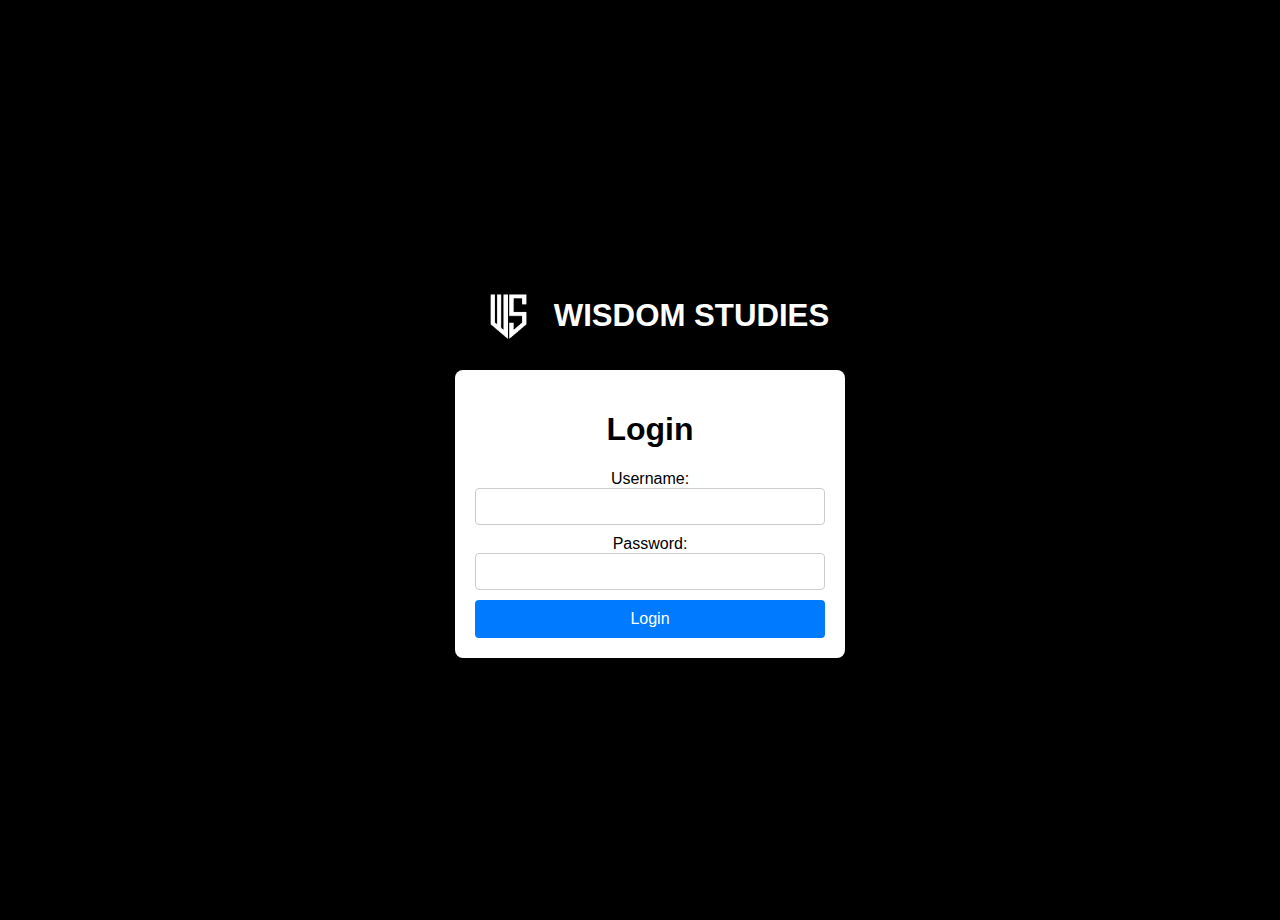
<file: index.html>
<!DOCTYPE html>
<html>

<head>
    <meta name="viewport" content="width=device-width, initial-scale=1.0">
    <title>Login</title>
    <link rel="icon" href="img/logo.jpg">
    <style>
        header {
            background-color: black;
            color: white;
            padding: 10px;
        }

        nav {
            display: flex;
            justify-content: center;
            align-items: center;
        }

        .logo {
            display: flex;
        }

        .heading {
            font-size: 1.3rem;
            text-align: center;
            float: center;
        }

        .logo img {
            max-height: 50px;
            margin-right: 10px;
        }
        

        body {
            padding: 10px;
            font-family: Arial, sans-serif;
            background-color: black;
            display: flex;
            flex-direction: column;
            justify-content: center;
            align-items: center;
            height: 100vh;
            margin: 0;
            width: 100%;
        }

        .login-container {
            background-color: white;
            border-radius: 8px;
            box-shadow: 0px 2px 5px rgba(0, 0, 0, 0.1);
            width: 100%;
            text-align: center;
            max-width: 350px;
            margin: 0 auto;
            padding: 20px;
        }

        .login-form {
            display: flex;
            flex-direction: column;
        }

        .login-input {
            border: 1px solid #ccc;
            border-radius: 4px;
            padding: 10px;
            margin-bottom: 10px;
        }

        .login-button {
            padding: 10px;
            background-color: #007bff;
            color: white;
            border: none;
            border-radius: 4px;
            cursor: pointer;
        }
        .alert {
            background-color: #f44336;
            color: white;
            padding: 15px;
            border-radius: 5px;
            margin-top: 15px;
            display: none;
        }
    </style>
</head>

<body>
    <header>
        <nav>
            <div class="logo">
                <img src="img/logo.jpg" alt="Wisdom Studies Logo">
                
            </div>
            <div class="heading">
                <h2>WISDOM STUDIES</h2>
            </div>
            
        </nav>
    </header>

    <div class="login-container">
        <h1>Login</h1>
        <div class="login-form">
            <label for="username">Username:</label>
            <input class="login-input" type="text" id="username" name="username" required>

            <label for="password">Password:</label>
            <input class="login-input" type="password" id="password" name="password" required>

            <a class="login-button" onclick="login()">Login</a>
        </div>
        <div class="alert" id="alert">
            Invalid username or password. Please try again.
        </div>
    </div>

    <script src='main.js'></script>

</body>

</html>
</file>
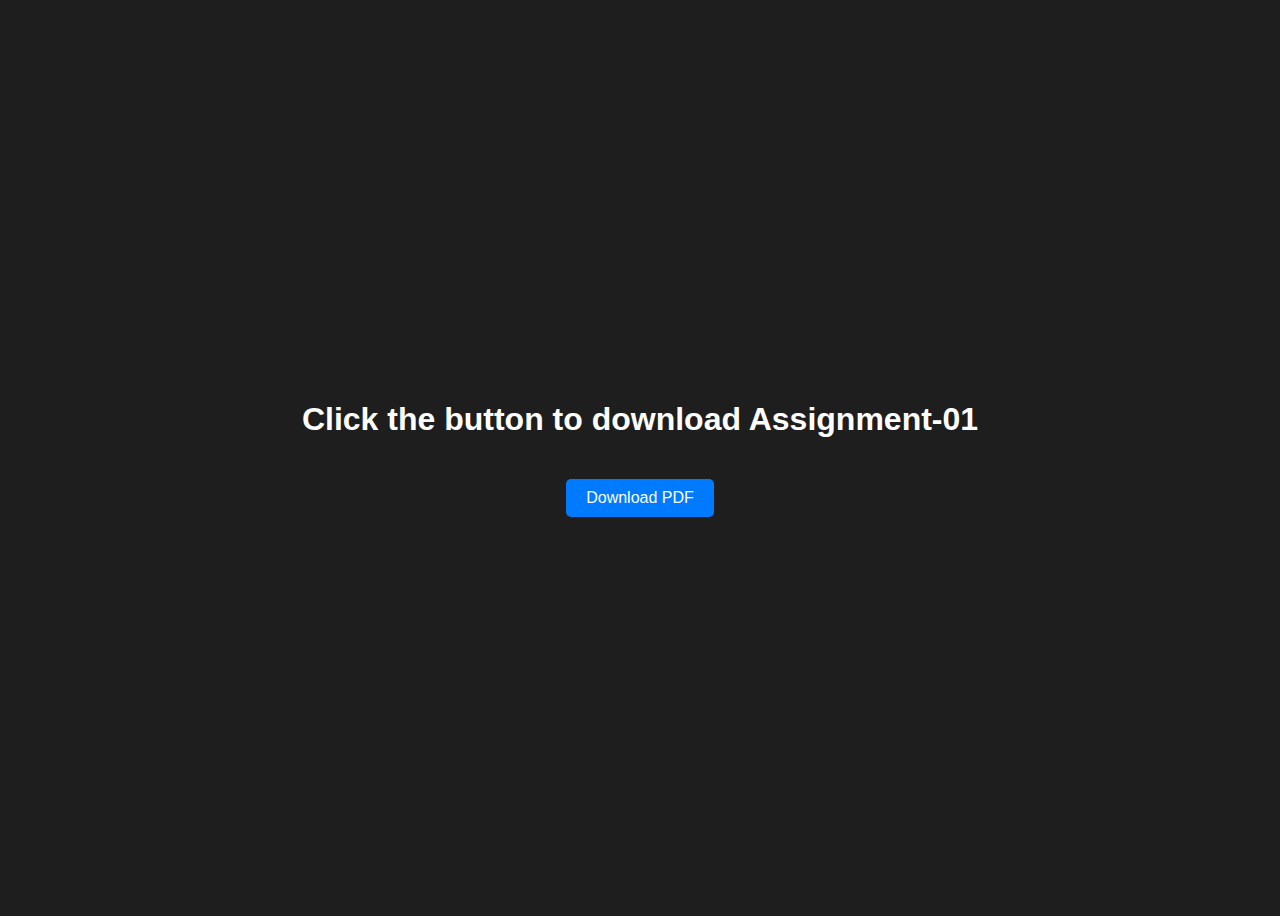
<file: a01.html>
<!DOCTYPE html>
<html>
<head>
    <meta charset="UTF-8">
    <meta name="viewport" content="width=device-width, initial-scale=1.0">
    <title>Download PDF</title>
    <style>
        body {
            font-family: Arial, sans-serif;
            background-color: #1e1e1e; /* Dark background color */
            color: #fff; /* Text color */
            display: flex;
            flex-direction: column;
            justify-content: center;
            align-items: center;
            height: 100vh; /* 100% viewport height for full-page display */
        }

        h1 {
            color: #fff; /* Header text color */
        }

        a {
            display: inline-block;
            padding: 10px 20px;
            margin: 20px;
            background-color: #007bff; /* Blue button background color */
            color: #fff; /* Button text color */
            text-decoration: none;
            border-radius: 5px;
            transition: background-color 0.3s ease;
        }

        a:hover {
            background-color: #0056b3; /* Darker blue on hover */
        }
    </style>
</head>
<body>
    <h1>Click the button to download Assignment-01</h1>
    <a href="Maths Crash Fall23/Assignments/Assignment-01.pdf" download="Assignment-01.pdf">Download PDF</a>
</body>
</html>
</file>
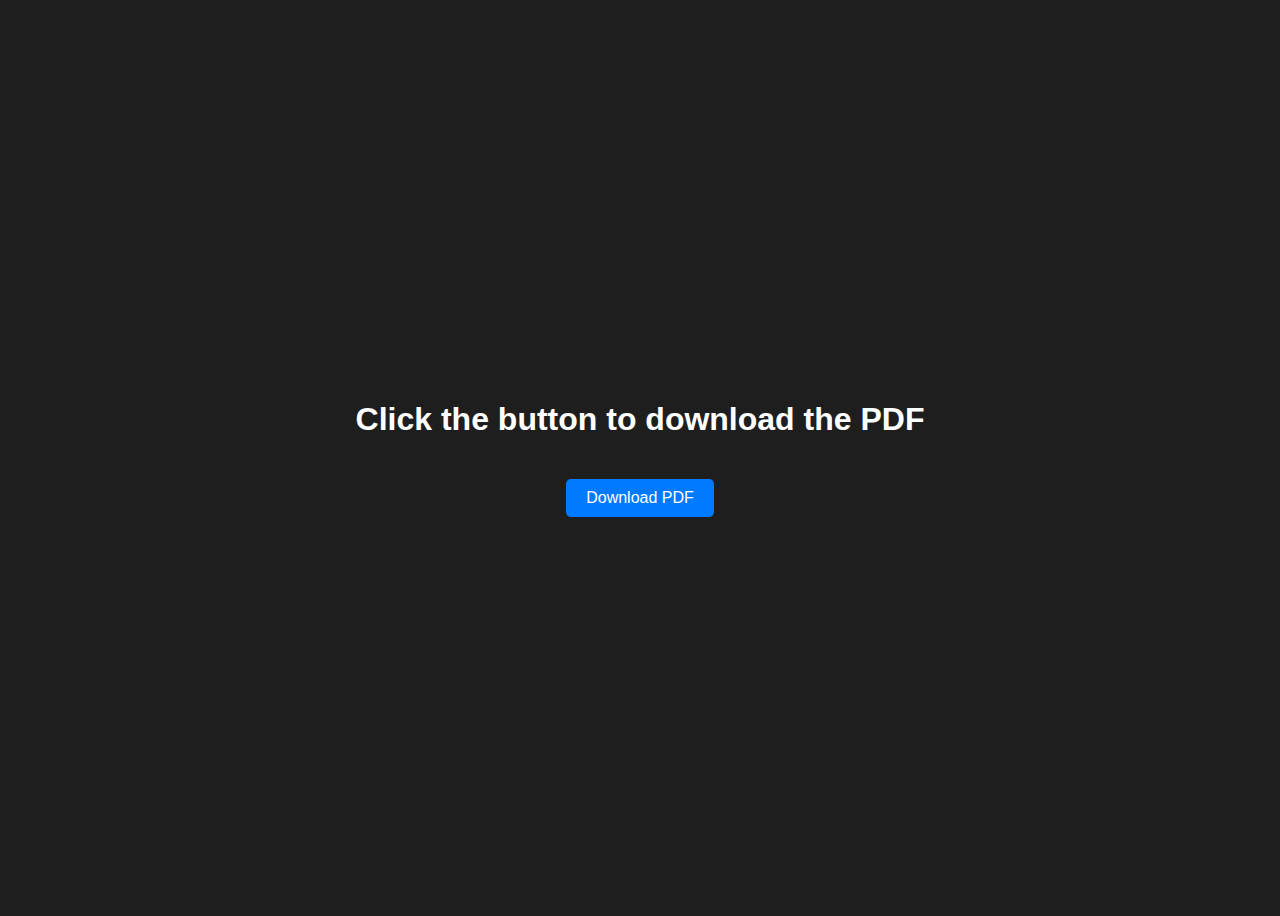
<file: aftabGrades.html>
<!DOCTYPE html>
<html>
<head>
    <meta charset="UTF-8">
    <meta name="viewport" content="width=device-width, initial-scale=1.0">
    <title>Download PDF</title>
    <style>
        body {
            font-family: Arial, sans-serif;
            background-color: #1e1e1e; /* Dark background color */
            color: #fff; /* Text color */
            display: flex;
            flex-direction: column;
            justify-content: center;
            align-items: center;
            height: 100vh; /* 100% viewport height for full-page display */
        }

        h1 {
            color: #fff; /* Header text color */
        }

        a {
            display: inline-block;
            padding: 10px 20px;
            margin: 20px;
            background-color: #007bff; /* Blue button background color */
            color: #fff; /* Button text color */
            text-decoration: none;
            border-radius: 5px;
            transition: background-color 0.3s ease;
        }

        a:hover {
            background-color: #0056b3; /* Darker blue on hover */
        }
    </style>
</head>
<body>
    <h1>Click the button to download the PDF</h1>
    <a href="grades/Aftab Hussain.pdf" download="Aftab Hussain.pdf">Download PDF</a>
</body>
</html>
</file>
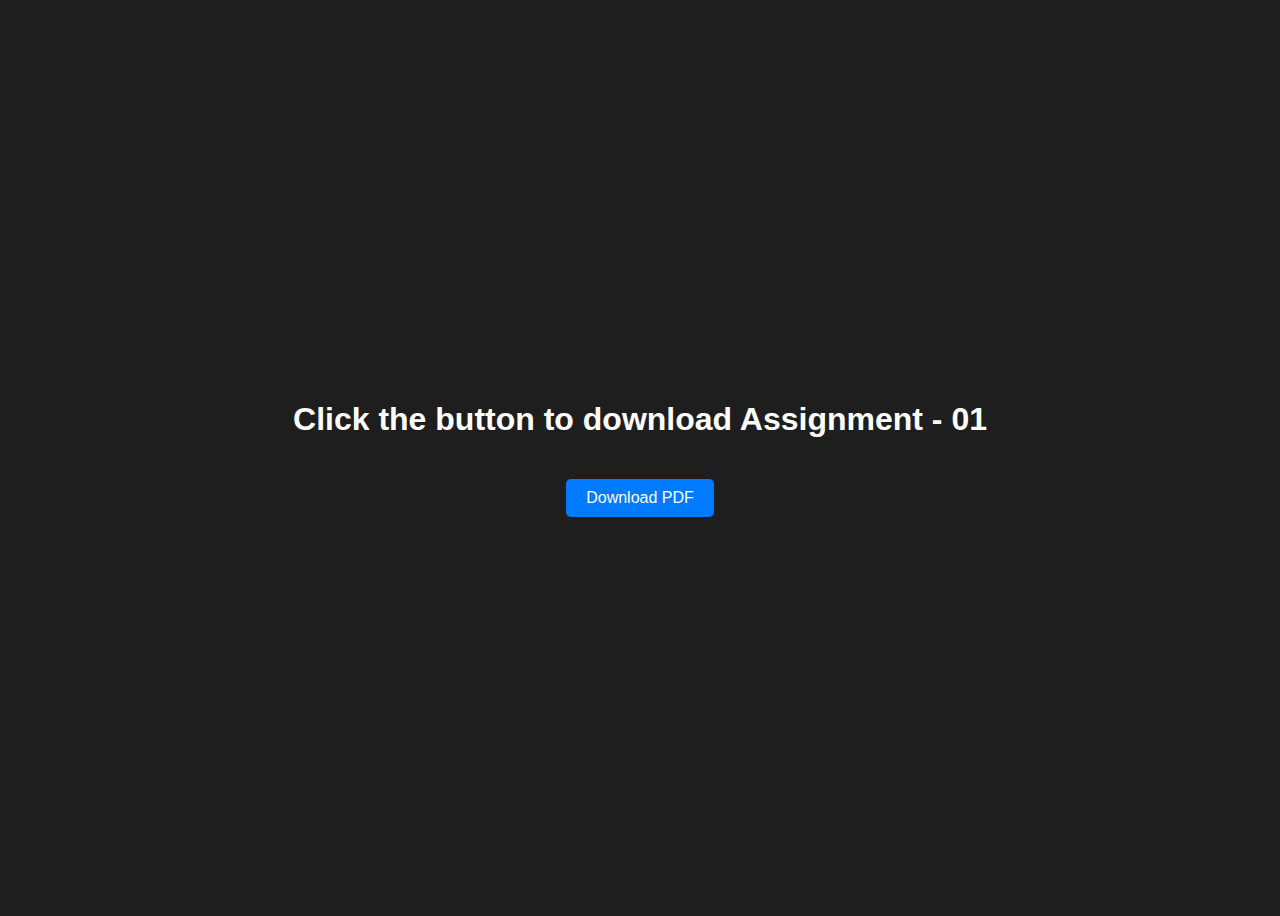
<file: assignment1.html>
<!DOCTYPE html>
<html>
<head>
    <meta charset="UTF-8">
    <meta name="viewport" content="width=device-width, initial-scale=1.0">
    <title>Assignment 01</title>
    <style>
        body {
            font-family: Arial, sans-serif;
            background-color: #1e1e1e; /* Dark background color */
            color: #fff; /* Text color */
            display: flex;
            flex-direction: column;
            justify-content: center;
            align-items: center;
            height: 100vh; /* 100% viewport height for full-page display */
        }

        h1 {
            color: #fff; /* Header text color */
        }

        a {
            display: inline-block;
            padding: 10px 20px;
            margin: 20px;
            background-color: #007bff; /* Blue button background color */
            color: #fff; /* Button text color */
            text-decoration: none;
            border-radius: 5px;
            transition: background-color 0.3s ease;
        }

        a:hover {
            background-color: #0056b3; /* Darker blue on hover */
        }
    </style>
</head>
<body>
    <h1>Click the button to download Assignment - 01</h1>
    <a href="Maths Crash Fall23/Assignments/Assignment-01.pdf" download="Assignment-01.pdf">Download PDF</a>
</body>
</html>
</file>
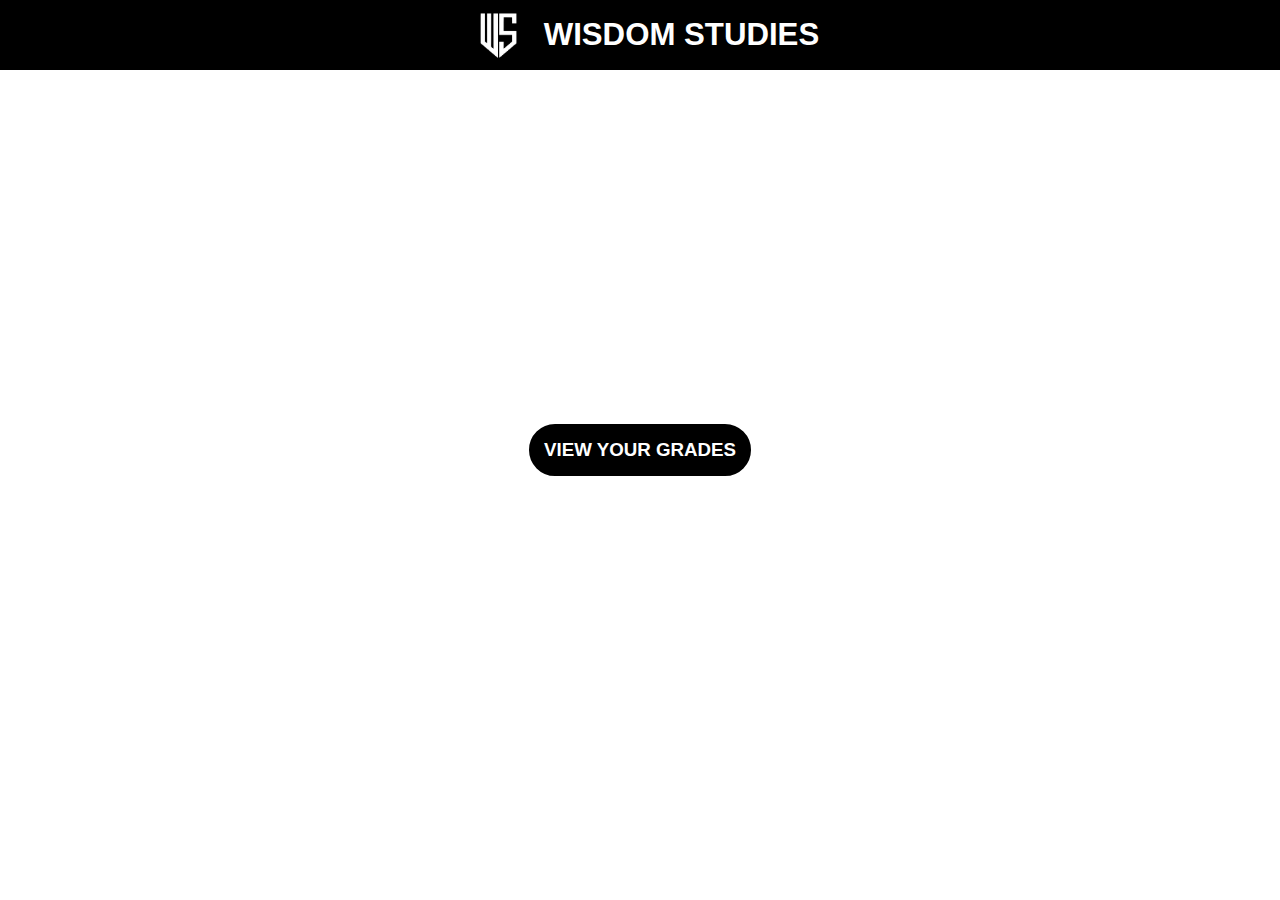
<file: EXindex.html>
<!DOCTYPE html>
<html lang="en">
<head>
    <meta charset="UTF-8">
    <meta name="viewport" content="width=device-width, initial-scale=1.0">
    <!-- <link rel="stylesheet" href="styles.css"> -->
    <title>Wisdom Studies</title>
    <style>
        /* Reset some default browser styles */
body, h1, h2, h3, p, ul, li {
    margin: 0;
    padding: 0;
}

/* Global styles */
body {
    font-family: Arial, sans-serif;
}

/* Header styles */
header {
    background-color: black;
    color: white;
    padding: 10px;
}

nav {
    display: flex;
    justify-content: center;
    align-items: center;
}

.logo {
    display: flex;
}
.heading{
    font-size: 1.3rem;
    text-align: center;
    float: center;
}

.logo img {
    max-height: 50px;
    margin-right: 10px;
}


/* Main styles */


/* Footer styles */
footer {
    background-color: black;
    color: white;
    text-align: center;
    padding: 10px;
}
main {
    height: 80vh;
    padding: 20px;
    display: flex;
    justify-content: center;
    align-items: center;
}


 main a{
    font-size: 1rem;
    text-decoration: none;
    border: 15px solid black;
    border-radius: 50px;
    background-color: black;
    color: white;
 }

 main a:hover{
    background-color: rgb(48, 47, 47);
    border-color: rgb(48, 47, 47);
 }

    </style>
</head>
<body>
    <header>
        <nav>
            <div class="logo">
                <img src="img/logo.jpg" alt="Wisdom Studies Logo">
                
            </div>
            <div class="heading">
                <h2>WISDOM STUDIES</h2>
            </div>
            
        </nav>
    </header>
    <main>
        <a href="login.html"><h3>VIEW YOUR GRADES</h3></a>
    </main>
    
</body>
</html>
</file>
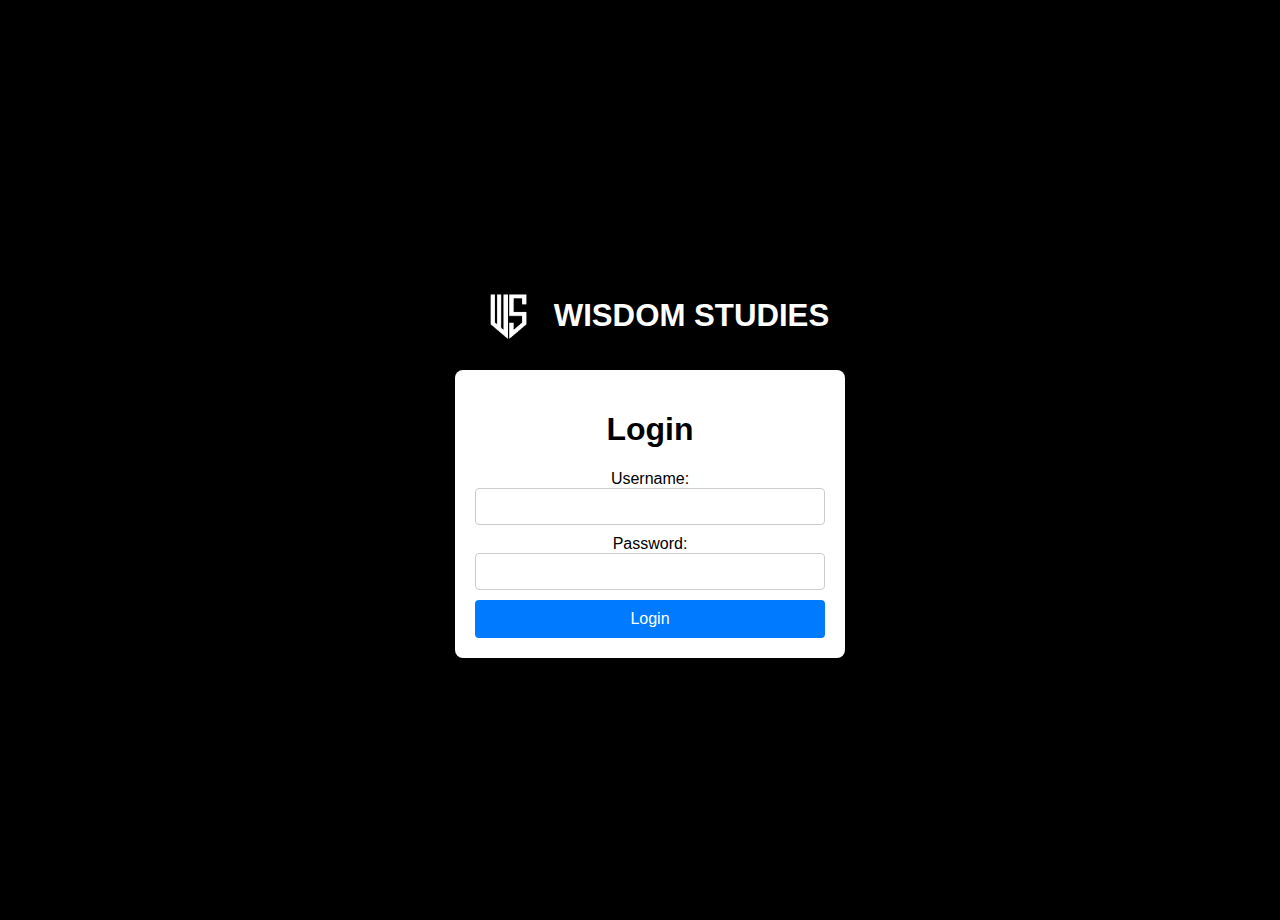
<file: orangzaib.html>
<!DOCTYPE html>
<html lang="en">

<head>
    <meta charset="UTF-8">
    <meta name="viewport" content="width=device-width, initial-scale=1.0">
    <title>Wisdom Studies</title>
    <link rel="icon" href="img/logo.jpg">
    <style>
        body {
            font-family: Arial, sans-serif;
            background-color: #000;
            margin: 0;
            padding: 0;
            display: flex;
            justify-content: center;
            align-items: center;
            height: 100vh;
            overflow: hidden;
            color: white;
        }

        .background {
            position: fixed;
            top: 0;
            left: 0;
            width: 100%;
            height: 100%;
            opacity: 0.2;
            z-index: -1;
            animation: neonGlow 8s ease-in-out infinite;
            background: linear-gradient(45deg, #ff00cc, #33ccff);
            filter: blur(20px);
        }

        .grades-container {
            background-color: rgba(0, 0, 0, 0.7);
            padding: 20px;
            border-radius: 10px;
            box-shadow: 0 2px 10px rgba(0, 0, 0, 0.1);
            width: 300px;
            text-align: center;
        }

        .greeting {
            font-size: 24px;
            color: #00ffcc;
            margin-bottom: 20px;
        }

        h1 {
            margin-bottom: 20px;
        }

        .grade {
            font-size: 18px;
            margin-bottom: 10px;
        }

        .grade strong {
            color: #00ffcc;
        }

        p {
            font-size: 14px;
            color: #888;
        }

        @keyframes neonGlow {
            0% {
                background-position: 0% 50%;
            }

            50% {
                background-position: 100% 50%;
            }

            100% {
                background-position: 0% 50%;
            }
        }

        .neon {
            font-size: 24px;
            color: #00ffcc;
            text-shadow: 0 0 10px #00ffcc, 0 0 20px #00ffcc, 0 0 30px #00ffcc, 0 0 40px #00ffcc, 0 0 70px #00ffcc, 0 0 80px #00ffcc, 0 0 100px #00ffcc;
            animation: neonGlow 1s ease-in-out infinite alternate;
        }
    </style>
</head>

<body>
    <div class="background"></div>
    <div class="grades-container">
        <div class="greeting" id="greeting"></div>
        <h1 class="neon">Your Grades</h1>
        <div class="grade">
            Entry: <strong>21.4 / 50</strong>
        </div>
        <div class="grade">
            Test-1: <strong>6.6 / 11</strong>
        </div>
        <div class="grade">
            Test-2: <strong>TBA</strong>
        </div>
        <button id="logoutButton">Logout</button>
    </div>

    <script>
        // grades.js
        document.addEventListener('DOMContentLoaded', function () {
            if (!localStorage.getItem('loggedIn')) {
                window.location.href = 'index.html';
            } else {
                document.getElementById('logoutButton').addEventListener('click', logout);
            }
        });

        function logout() {
            localStorage.removeItem('loggedIn');
            window.location.href = 'index.html';
        }


        var currentTime = new Date();
        var currentHour = currentTime.getHours();

        var greeting = '';
        var name = 'Orangzaib'
        if (currentHour < 12) {
            greeting = 'Good morning, ' + name + '!';
        } else if (currentHour < 18) {
            greeting = 'Good afternoon, ' + name + '!';
        } else {
            greeting = 'Good evening, ' + name + '!';
        }

        document.getElementById('greeting').textContent = greeting;
        // grades.js
        document.addEventListener('DOMContentLoaded', function () {
            if (!localStorage.getItem('loggedIn')) {
                window.location.href = 'index.html';
            }
        });


    </script>
</body>

</html>
</file>
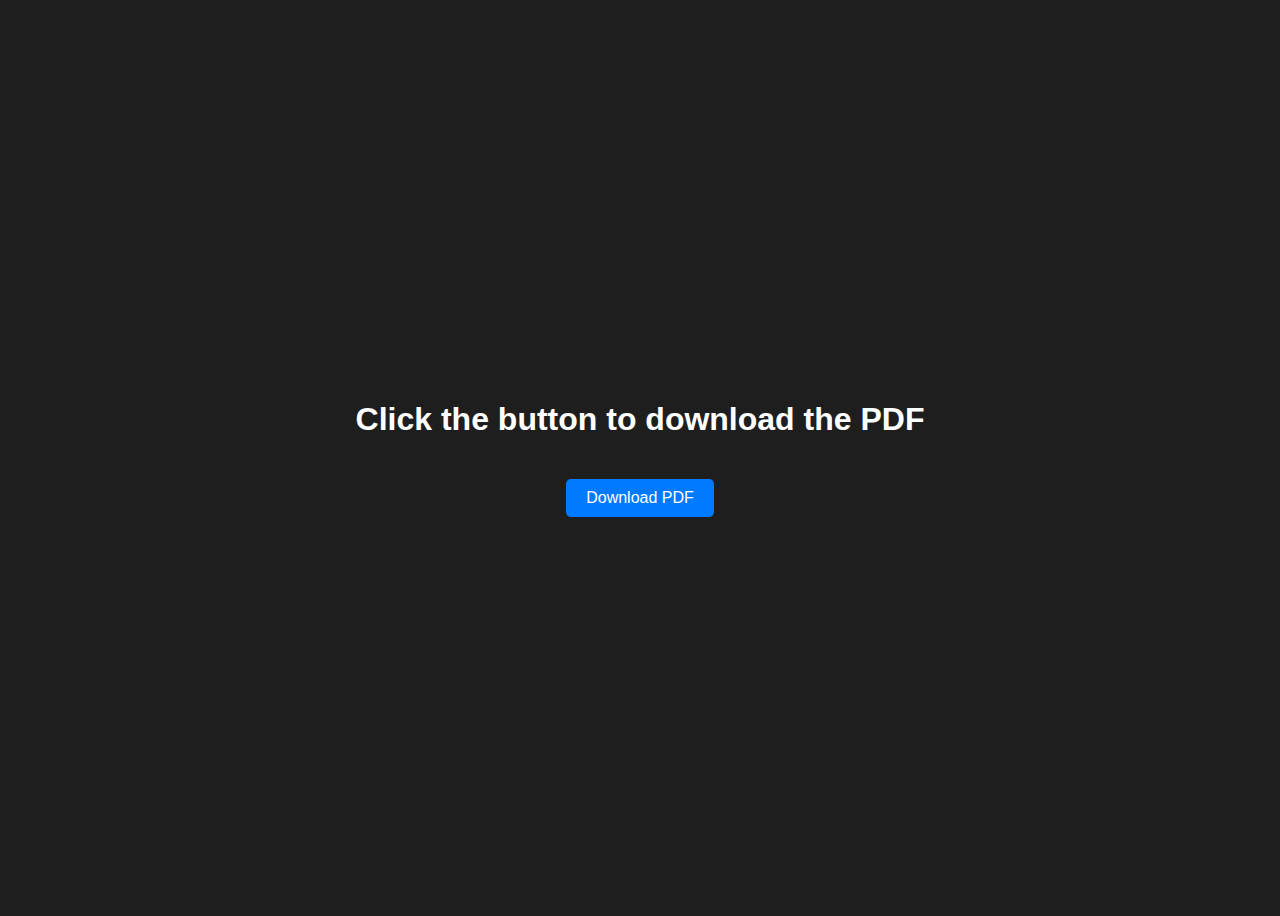
<file: yousifGrades.html>
<!DOCTYPE html>
<html>
<head>
    <meta charset="UTF-8">
    <meta name="viewport" content="width=device-width, initial-scale=1.0">
    <title>Download PDF</title>
    <style>
        body {
            font-family: Arial, sans-serif;
            background-color: #1e1e1e; /* Dark background color */
            color: #fff; /* Text color */
            display: flex;
            flex-direction: column;
            justify-content: center;
            align-items: center;
            height: 100vh; /* 100% viewport height for full-page display */
        }

        h1 {
            color: #fff; /* Header text color */
        }

        a {
            display: inline-block;
            padding: 10px 20px;
            margin: 20px;
            background-color: #007bff; /* Blue button background color */
            color: #fff; /* Button text color */
            text-decoration: none;
            border-radius: 5px;
            transition: background-color 0.3s ease;
        }

        a:hover {
            background-color: #0056b3; /* Darker blue on hover */
        }
    </style>
</head>
<body>
    <h1>Click the button to download the PDF</h1>
    <a href="grades/M. Yousif.pdf" download="M. Yousif.pdf">Download PDF</a>
</body>
</html>
</file>
